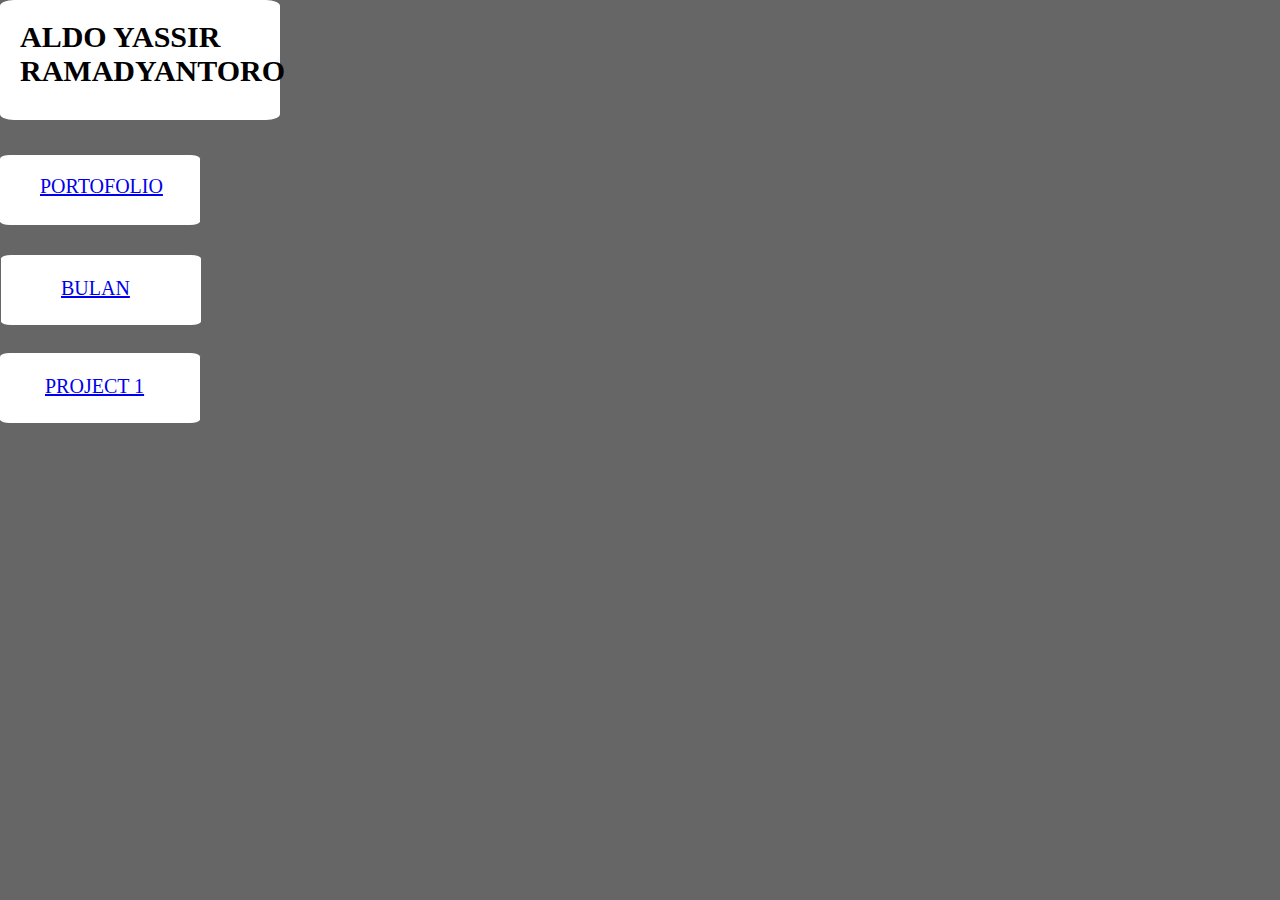
<file: index.html>
<!DOCTYPE html>
<html lang="en">
<head>
  <meta charset="UTF-8">
  <meta name="viewport" content="width=device-width, initial-scale=1.0">
  <title>Home</title>
  <link rel="stylesheet" href="style.css">
</head>
<body>
  <div class="kotakn">
    <h1 class="teks">ALDO YASSIR RAMADYANTORO</h1>
        <div class="project1">
          <a class="p1" href="https://aldo555-yr.github.io/Aldo/">PROJECT 1</a>
        </div>
  </div>
  <div class="boxP">
    <a class="portofolio" href="portofolio.html">PORTOFOLIO</a>
  </div>
  <div class="boxb">
    <a class="bulan"  href="index1.html">BULAN</a>
  </div>
</body>
</html>
</file>
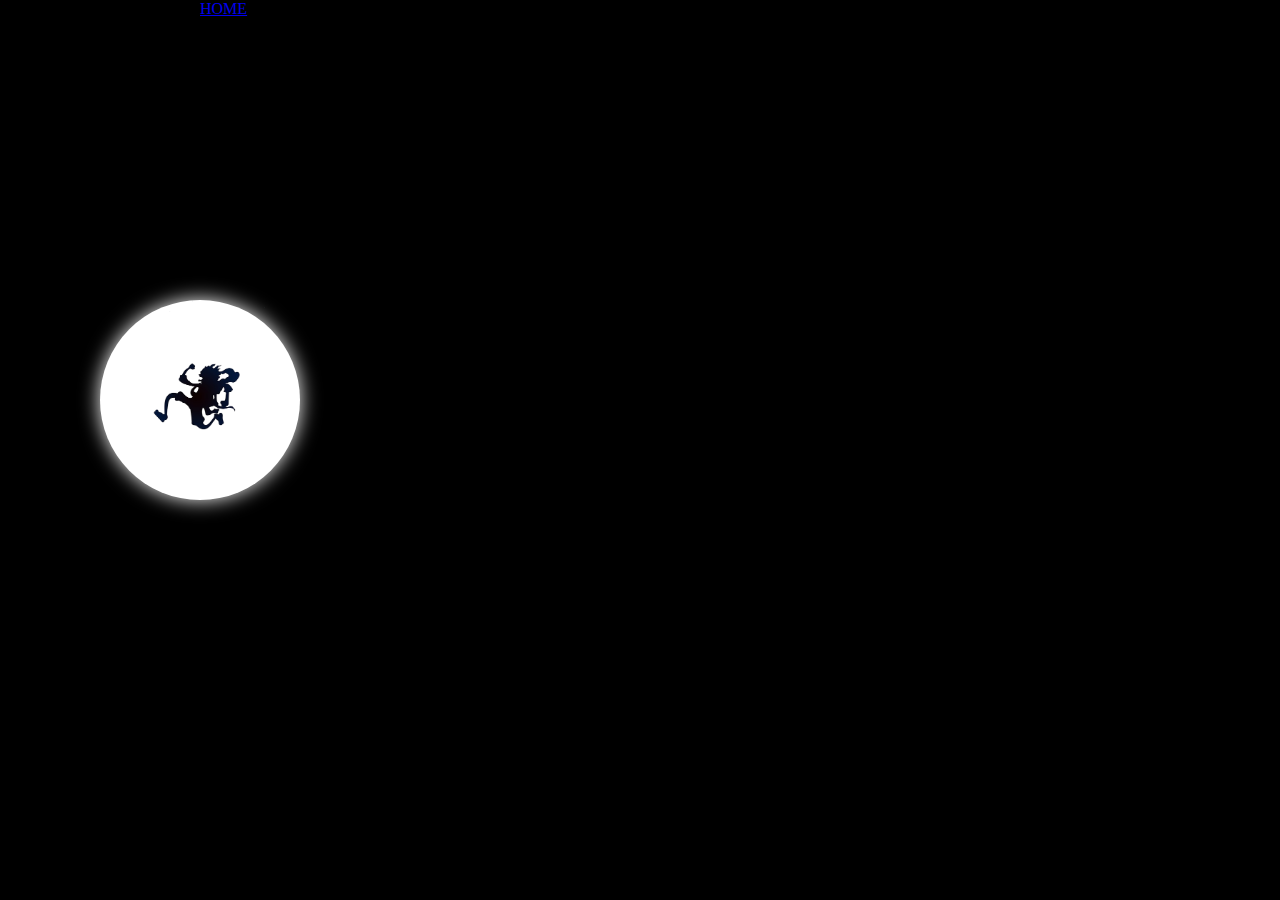
<file: index1.html>
<!DOCTYPE html>
<html lang="en">
<head>
  <meta charset="UTF-8">
  <meta name="viewport" content="width=device-width, initial-scale=1.0">
  <link rel="stylesheet" href="bulan.css">
  <title>bulan</title>
</head>
<body>
  <div class="bulan">
    <img class="luffy" src="luffy.png">
  </div>
  <a href="index.html">HOME</a>
</body>
</html>
</file>
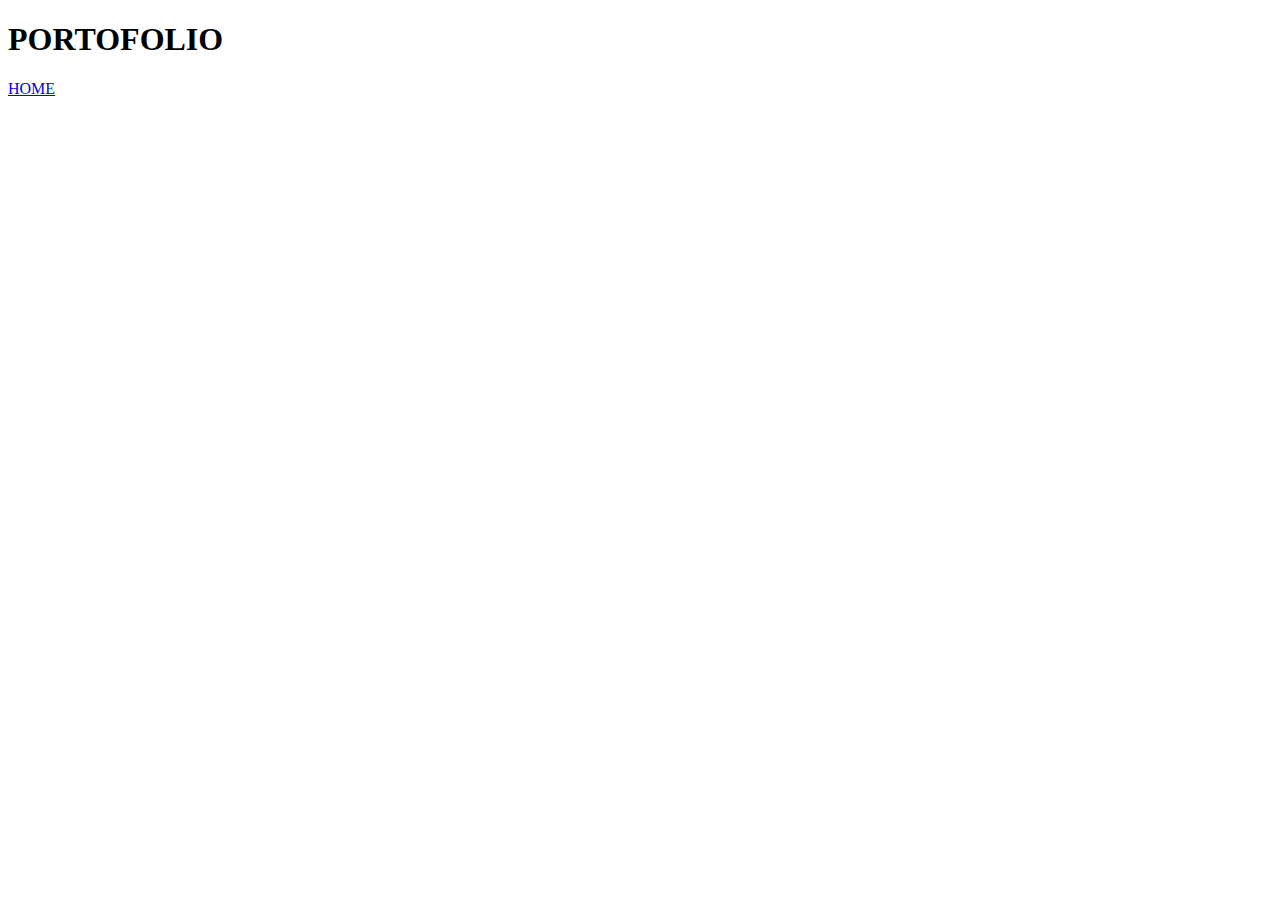
<file: portofolio.html>
<!DOCTYPE html>
<html lang="en">
<head>
  <meta charset="UTF-8">
  <meta name="viewport" content="width=device-width, initial-scale=1.0">
  <meta http-equiv="X-UA-Compatible" content="ie=edge">
  <title>PORTOFOLIO</title>
</head>
<body>
  <h1>PORTOFOLIO</h1>
  <a href="index.html">HOME</a>
</body>
</html>
</file>
<file: style.css>
*
{
  padding: 0;
  margin: 0;
  box-sizing: border-box;
}
body
{
  display: flex;
  background:#666;
  justify-content: flex;
}
.kotakn .teks
{
  position: relative;
  font-size: 30px;
  top: 20px;
  left: 20px;
}
.kotakn
{
  position: absolute;
  height: 120px;
  width: 280px;
  background: white;
  border-radius: 5%;
}
.boxP
{
  position: relative;
  width: 200px;
  height: 70px;
  background: white;
  top: 155px;
  border-radius: 5%;
}
.boxP .portofolio
{
  position: relative;
  font-size: 20px;
  top: 20px;
  left: 40px;
}
.boxb
{
  position: relative;
  width: 200px;
  height: 70px;
  background: white;
  top: 255px;
  border-radius: 5%;
  right: 199px;
}
.boxb .bulan
{
  position: relative;
  font-size: 20px;
  top: 22px;
  left: 60px;
}
.project1
{
  position: relative;
  background: white;
  height: 70px;
  width: 200px;
  top: 285px;
  border-radius: 5%;
}
.project1 .p1
{
  position: absolute;
  font-size: 20px;
  top: 22px;
  left: 45px;
}
</file>
<file: bulan.css>
*
{
  margin: 0;
  padding: 0;
  box-sizing: border-box;
}
body
{
  display: flex;
  justify-content: flex;
  background: #000;
}
.bulan
{
  position: relative;
  height: 200px;
  width: 200px;
  background: #fff;
  top: 300px;
  left: 100px;
  border-radius: 50%;
  box-shadow: 0px 0px 20px #fff;
}
.bulan .luffy
{
  position: relative;
  left: 25px;
  bottom: 10px;
  width: 150px;
}
</file>
